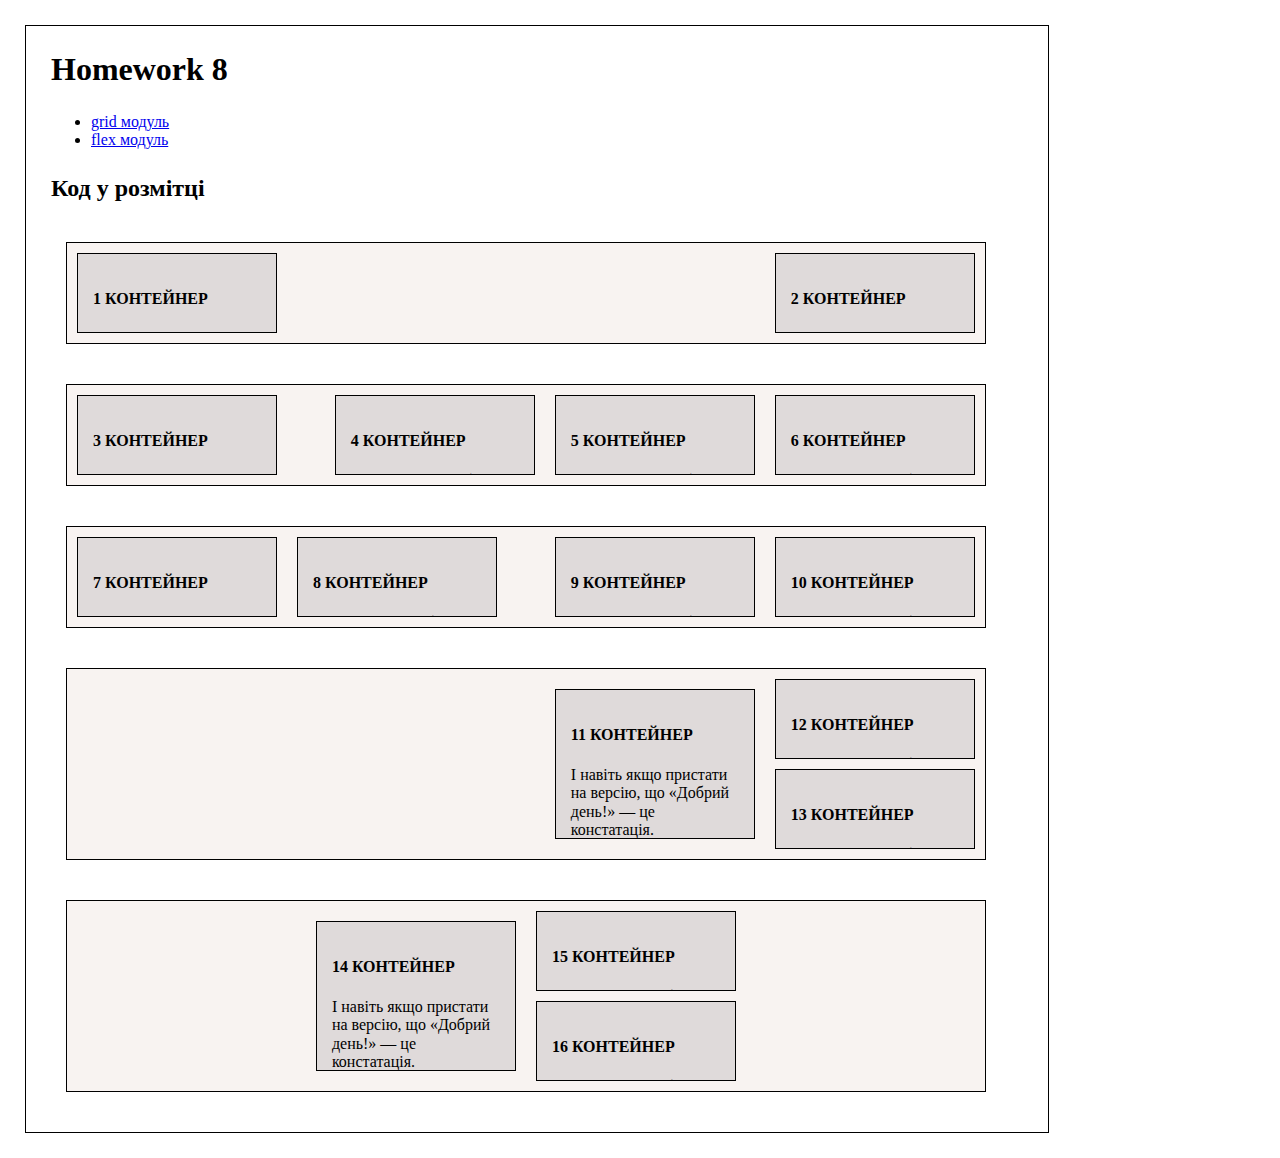
<file: index.html>
<!DOCTYPE html>
<html lang="uk">
  <head>
    <meta charset="UTF-8" />
    <meta name="viewport" content="width=device-width, initial-scale=1.0" />
    <title>lesson 8</title>
    <link rel="stylesheet" href="../css/normalize.css" />
    <link rel="stylesheet" href="../css/stule.css" />
  </head>
  <body class="conter">
    <h1 class="h-margin">Homework 8</h1>
    <div>
      <nav>
        <ul class="h-margin">
          <li><a href="pages/grid.html">grid модуль</a></li>
          <li><a href="index.html">flex модуль</a></li>
        </ul>
      </nav>
    </div>

    <div>
      <section>
        <h2 class="h-margin">Код у розмітці</h2>
        <div class="div-borderflex divborder__table1--1">
          <article class="article-section">
            <h4>1 КОНТЕЙНЕР</h4>
            <p>
              Багато хто тепер думає, що «Доброго дня» українською тільки так і
              треба вітатися. Вочевидь, ця форма виникла під впливом «Доброго
              ранку!», і мовці її підхопили, бо такої немає в російській мові. І
              сталося це всього 10–12 років тому (спостереження Олександра
              Авраменка).
            </p>
          </article>

          <article class="article-section">
            <h4>2 КОНТЕЙНЕР</h4>
            <p>
              Українці віками віталися «Добрий день!» і «Добрий вечір!». Саме
              форми в називному відмінку наявні і в народній творчості, і у
              творах письменників. Натомість «Доброго дня! і«Доброго вечора!»
              майже відсутні і там, і там. Вони відгонять штучністю ще й тому,
              що люди часто вітаються так для буцімто культурнішого (читай
              улесливішого) звучання, забуваючи, що вітальні формули самі по
              собі є побажаннями.У різних піснях ми чуємо «Добрий день вам, люди
              добрі!», «Добрий вечір тобі, пане господарю!» і так далі. А
              побажання «Гарного вам дня!», «Вдалого вам дня!» говорять на
              прощання, а не при зустрічі.
            </p>
          </article>
        </div>

        <div class="div-borderflex divborder__table1--1">
          <div class="divborder__table2--1">
            <article class="article-section">
              <h4>3 КОНТЕЙНЕР</h4>
              <p>
                І навіть якщо пристати на версію, що «Добрий день!» — це
                констатація. Фізлологиня Наталя Марченко коментує: «Такого роду
                усталені вирази сформувалися в часи «міфічні», коли слово мало
                силу й ним на марне не кидали. Стрічаючись, люди встановлюють
                правила світобудови на мить зустрічі. «Добрий день!» — тобто ми
                в цю мить стрілися, і це добрий час, і добре місце, і ми добрі
                люди, і для всіх ця зустріч закінчиться добре. А вже після
                розмови, якщо така відбулася, чи іншої взаємодії, залежно від
                результату, звучать побажання: або «Доброго вам здоров’я!»,
                «Доброго дня!» тощо, або «Щоб тобі дорога колом стала!». Мова —
                це сенси, спосіб осягнення світобудови, творення, а не набір
                правил».
              </p>
            </article>
          </div>

          <div class="divborder__table2--1">
            <article class="article-section">
              <h4>4 КОНТЕЙНЕР</h4>
              <p>
                Чому ж тоді «Доброго ранку!» можна? Мовознавець Олександр
                Скопненко пояснює, що народний мововжиток не орієнтується на
                частини доби під час привітання. «Добрий день!» або «Добридень!»
                казали і кажуть, незалежно від того, настав ранок чи вечір. Це
                підтверджують численні спостереження за живим народним
                мовленням. У російсько-українському словникові за ред. А.
                Кримського та С. Єфремова (1924–1933) укладачі навіть подали
                відповідну ремарку, що «тільки в інтелігентів» уживані форми
                «До‌брого ра‌нку!»; «Добри‌вечір!»; «Добра‌ніч!»; «На
                добра‌ніч!». Зауважте, форми «До‌брого дня!» немає. Чому ж тоді
                «Доброго ранку!» є? Наталя Марченко коментує: «Саме на ранок
                припадав пік завантаженості роботою, тож вранці не мали часу на
                розмови, а могли хіба що побажати стрічному добре з усім
                упоратися».
              </p>
            </article>

            <article class="article-section">
              <h4>5 КОНТЕЙНЕР</h4>
              <p>
                Чому ж тоді «Доброго ранку!» можна? Мовознавець Олександр
                Скопненко пояснює, що народний мововжиток не орієнтується на
                частини доби під час привітання. «Добрий день!» або «Добридень!»
                казали і кажуть, незалежно від того, настав ранок чи вечір. Це
                підтверджують численні спостереження за живим народним
                мовленням. У російсько-українському словникові за ред. А.
                Кримського та С. Єфремова (1924–1933) укладачі навіть подали
                відповідну ремарку, що «тільки в інтелігентів» уживані форми
                «До‌брого ра‌нку!»; «Добри‌вечір!»; «Добра‌ніч!»; «На
                добра‌ніч!». Зауважте, форми «До‌брого дня!» немає. Чому ж тоді
                «Доброго ранку!» є? Наталя Марченко коментує: «Саме на ранок
                припадав пік завантаженості роботою, тож вранці не мали часу на
                розмови, а могли хіба що побажати стрічному добре з усім
                упоратися».
              </p>
            </article>

            <article class="article-section">
              <h4>6 КОНТЕЙНЕР</h4>
              <p>
                Чому ж тоді «Доброго ранку!» можна? Мовознавець Олександр
                Скопненко пояснює, що народний мововжиток не орієнтується на
                частини доби під час привітання. «Добрий день!» або «Добридень!»
                казали і кажуть, незалежно від того, настав ранок чи вечір. Це
                підтверджують численні спостереження за живим народним
                мовленням. У російсько-українському словникові за ред. А.
                Кримського та С. Єфремова (1924–1933) укладачі навіть подали
                відповідну ремарку, що «тільки в інтелігентів» уживані форми
                «До‌брого ра‌нку!»; «Добри‌вечір!»; «Добра‌ніч!»; «На
                добра‌ніч!». Зауважте, форми «До‌брого дня!» немає. Чому ж тоді
                «Доброго ранку!» є? Наталя Марченко коментує: «Саме на ранок
                припадав пік завантаженості роботою, тож вранці не мали часу на
                розмови, а могли хіба що побажати стрічному добре з усім
                упоратися».
              </p>
            </article>
          </div>
        </div>

        <div class="div-borderflex divborder__table1--1">
          <div class="divborder__table2--1">
            <article class="article-section">
              <h4>7 КОНТЕЙНЕР</h4>
              <p>
                І навіть якщо пристати на версію, що «Добрий день!» — це
                констатація. Фізлологиня Наталя Марченко коментує: «Такого роду
                усталені вирази сформувалися в часи «міфічні», коли слово мало
                силу й ним на марне не кидали. Стрічаючись, люди встановлюють
                правила світобудови на мить зустрічі. «Добрий день!» — тобто ми
                в цю мить стрілися, і це добрий час, і добре місце, і ми добрі
                люди, і для всіх ця зустріч закінчиться добре. А вже після
                розмови, якщо така відбулася, чи іншої взаємодії, залежно від
                результату, звучать побажання: або «Доброго вам здоров’я!»,
                «Доброго дня!» тощо, або «Щоб тобі дорога колом стала!». Мова —
                це сенси, спосіб осягнення світобудови, творення, а не набір
                правил».
              </p>
            </article>

            <article class="article-section">
              <h4>8 КОНТЕЙНЕР</h4>
              <p>
                Чому ж тоді «Доброго ранку!» можна? Мовознавець Олександр
                Скопненко пояснює, що народний мововжиток не орієнтується на
                частини доби під час привітання. «Добрий день!» або «Добридень!»
                казали і кажуть, незалежно від того, настав ранок чи вечір. Це
                підтверджують численні спостереження за живим народним
                мовленням. У російсько-українському словникові за ред. А.
                Кримського та С. Єфремова (1924–1933) укладачі навіть подали
                відповідну ремарку, що «тільки в інтелігентів» уживані форми
                «До‌брого ра‌нку!»; «Добри‌вечір!»; «Добра‌ніч!»; «На
                добра‌ніч!». Зауважте, форми «До‌брого дня!» немає. Чому ж тоді
                «Доброго ранку!» є? Наталя Марченко коментує: «Саме на ранок
                припадав пік завантаженості роботою, тож вранці не мали часу на
                розмови, а могли хіба що побажати стрічному добре з усім
                упоратися».
              </p>
            </article>
          </div>

          <div class="divborder__table2--1">
            <article class="article-section">
              <h4>9 КОНТЕЙНЕР</h4>
              <p>
                Чому ж тоді «Доброго ранку!» можна? Мовознавець Олександр
                Скопненко пояснює, що народний мововжиток не орієнтується на
                частини доби під час привітання. «Добрий день!» або «Добридень!»
                казали і кажуть, незалежно від того, настав ранок чи вечір. Це
                підтверджують численні спостереження за живим народним
                мовленням. У російсько-українському словникові за ред. А.
                Кримського та С. Єфремова (1924–1933) укладачі навіть подали
                відповідну ремарку, що «тільки в інтелігентів» уживані форми
                «До‌брого ра‌нку!»; «Добри‌вечір!»; «Добра‌ніч!»; «На
                добра‌ніч!». Зауважте, форми «До‌брого дня!» немає. Чому ж тоді
                «Доброго ранку!» є? Наталя Марченко коментує: «Саме на ранок
                припадав пік завантаженості роботою, тож вранці не мали часу на
                розмови, а могли хіба що побажати стрічному добре з усім
                упоратися».
              </p>
            </article>

            <article class="article-section">
              <h4>10 КОНТЕЙНЕР</h4>
              <p>
                Чому ж тоді «Доброго ранку!» можна? Мовознавець Олександр
                Скопненко пояснює, що народний мововжиток не орієнтується на
                частини доби під час привітання. «Добрий день!» або «Добридень!»
                казали і кажуть, незалежно від того, настав ранок чи вечір. Це
                підтверджують численні спостереження за живим народним
                мовленням. У російсько-українському словникові за ред. А.
                Кримського та С. Єфремова (1924–1933) укладачі навіть подали
                відповідну ремарку, що «тільки в інтелігентів» уживані форми
                «До‌брого ра‌нку!»; «Добри‌вечір!»; «Добра‌ніч!»; «На
                добра‌ніч!». Зауважте, форми «До‌брого дня!» немає. Чому ж тоді
                «Доброго ранку!» є? Наталя Марченко коментує: «Саме на ранок
                припадав пік завантаженості роботою, тож вранці не мали часу на
                розмови, а могли хіба що побажати стрічному добре з усім
                упоратися».
              </p>
            </article>
          </div>
        </div>

        <div class="div-borderflex divborder__table2--2 divborder__table1--2">
          <div>
            <article class="article-section article-section__size1">
              <h4>11 КОНТЕЙНЕР</h4>
              <p>
                І навіть якщо пристати на версію, що «Добрий день!» — це
                констатація. Фізлологиня Наталя Марченко коментує: «Такого роду
                усталені вирази сформувалися в часи «міфічні», коли слово мало
                силу й ним на марне не кидали. Стрічаючись, люди встановлюють
                правила світобудови на мить зустрічі. «Добрий день!» — тобто ми
                в цю мить стрілися, і це добрий час, і добре місце, і ми добрі
                люди, і для всіх ця зустріч закінчиться добре. А вже після
                розмови, якщо така відбулася, чи іншої взаємодії, залежно від
                результату, звучать побажання: або «Доброго вам здоров’я!»,
                «Доброго дня!» тощо, або «Щоб тобі дорога колом стала!». Мова —
                це сенси, спосіб осягнення світобудови, творення, а не набір
                правил».
              </p>
            </article>
          </div>

          <div>
            <article class="article-section">
              <h4>12 КОНТЕЙНЕР</h4>
              <p>
                Чому ж тоді «Доброго ранку!» можна? Мовознавець Олександр
                Скопненко пояснює, що народний мововжиток не орієнтується на
                частини доби під час привітання. «Добрий день!» або «Добридень!»
                казали і кажуть, незалежно від того, настав ранок чи вечір. Це
                підтверджують численні спостереження за живим народним
                мовленням. У російсько-українському словникові за ред. А.
                Кримського та С. Єфремова (1924–1933) укладачі навіть подали
                відповідну ремарку, що «тільки в інтелігентів» уживані форми
                «До‌брого ра‌нку!»; «Добри‌вечір!»; «Добра‌ніч!»; «На
                добра‌ніч!». Зауважте, форми «До‌брого дня!» немає. Чому ж тоді
                «Доброго ранку!» є? Наталя Марченко коментує: «Саме на ранок
                припадав пік завантаженості роботою, тож вранці не мали часу на
                розмови, а могли хіба що побажати стрічному добре з усім
                упоратися».
              </p>
            </article>

            <article class="article-section">
              <h4>13 КОНТЕЙНЕР</h4>
              <p>
                Чому ж тоді «Доброго ранку!» можна? Мовознавець Олександр
                Скопненко пояснює, що народний мововжиток не орієнтується на
                частини доби під час привітання. «Добрий день!» або «Добридень!»
                казали і кажуть, незалежно від того, настав ранок чи вечір. Це
                підтверджують численні спостереження за живим народним
                мовленням. У російсько-українському словникові за ред. А.
                Кримського та С. Єфремова (1924–1933) укладачі навіть подали
                відповідну ремарку, що «тільки в інтелігентів» уживані форми
                «До‌брого ра‌нку!»; «Добри‌вечір!»; «Добра‌ніч!»; «На
                добра‌ніч!». Зауважте, форми «До‌брого дня!» немає. Чому ж тоді
                «Доброго ранку!» є? Наталя Марченко коментує: «Саме на ранок
                припадав пік завантаженості роботою, тож вранці не мали часу на
                розмови, а могли хіба що побажати стрічному добре з усім
                упоратися».
              </p>
            </article>
          </div>
        </div>

        <div class="div-borderflex divborder__table1--3 divborder__table2--2">
          <div>
            <article class="article-section article-section__size1">
              <h4>14 КОНТЕЙНЕР</h4>
              <p>
                І навіть якщо пристати на версію, що «Добрий день!» — це
                констатація. Фізлологиня Наталя Марченко коментує: «Такого роду
                усталені вирази сформувалися в часи «міфічні», коли слово мало
                силу й ним на марне не кидали. Стрічаючись, люди встановлюють
                правила світобудови на мить зустрічі. «Добрий день!» — тобто ми
                в цю мить стрілися, і це добрий час, і добре місце, і ми добрі
                люди, і для всіх ця зустріч закінчиться добре. А вже після
                розмови, якщо така відбулася, чи іншої взаємодії, залежно від
                результату, звучать побажання: або «Доброго вам здоров’я!»,
                «Доброго дня!» тощо, або «Щоб тобі дорога колом стала!». Мова —
                це сенси, спосіб осягнення світобудови, творення, а не набір
                правил».
              </p>
            </article>
          </div>

          <div>
            <article class="article-section">
              <h4>15 КОНТЕЙНЕР</h4>
              <p>
                Чому ж тоді «Доброго ранку!» можна? Мовознавець Олександр
                Скопненко пояснює, що народний мововжиток не орієнтується на
                частини доби під час привітання. «Добрий день!» або «Добридень!»
                казали і кажуть, незалежно від того, настав ранок чи вечір. Це
                підтверджують численні спостереження за живим народним
                мовленням. У російсько-українському словникові за ред. А.
                Кримського та С. Єфремова (1924–1933) укладачі навіть подали
                відповідну ремарку, що «тільки в інтелігентів» уживані форми
                «До‌брого ра‌нку!»; «Добри‌вечір!»; «Добра‌ніч!»; «На
                добра‌ніч!». Зауважте, форми «До‌брого дня!» немає. Чому ж тоді
                «Доброго ранку!» є? Наталя Марченко коментує: «Саме на ранок
                припадав пік завантаженості роботою, тож вранці не мали часу на
                розмови, а могли хіба що побажати стрічному добре з усім
                упоратися».
              </p>
            </article>

            <article class="article-section">
              <h4>16 КОНТЕЙНЕР</h4>
              <p>
                Чому ж тоді «Доброго ранку!» можна? Мовознавець Олександр
                Скопненко пояснює, що народний мововжиток не орієнтується на
                частини доби під час привітання. «Добрий день!» або «Добридень!»
                казали і кажуть, незалежно від того, настав ранок чи вечір. Це
                підтверджують численні спостереження за живим народним
                мовленням. У російсько-українському словникові за ред. А.
                Кримського та С. Єфремова (1924–1933) укладачі навіть подали
                відповідну ремарку, що «тільки в інтелігентів» уживані форми
                «До‌брого ра‌нку!»; «Добри‌вечір!»; «Добра‌ніч!»; «На
                добра‌ніч!». Зауважте, форми «До‌брого дня!» немає. Чому ж тоді
                «Доброго ранку!» є? Наталя Марченко коментує: «Саме на ранок
                припадав пік завантаженості роботою, тож вранці не мали часу на
                розмови, а могли хіба що побажати стрічному добре з усім
                упоратися».
              </p>
            </article>
          </div>
        </div>
      </section>
    </div>
  </body>
</html>
</file>
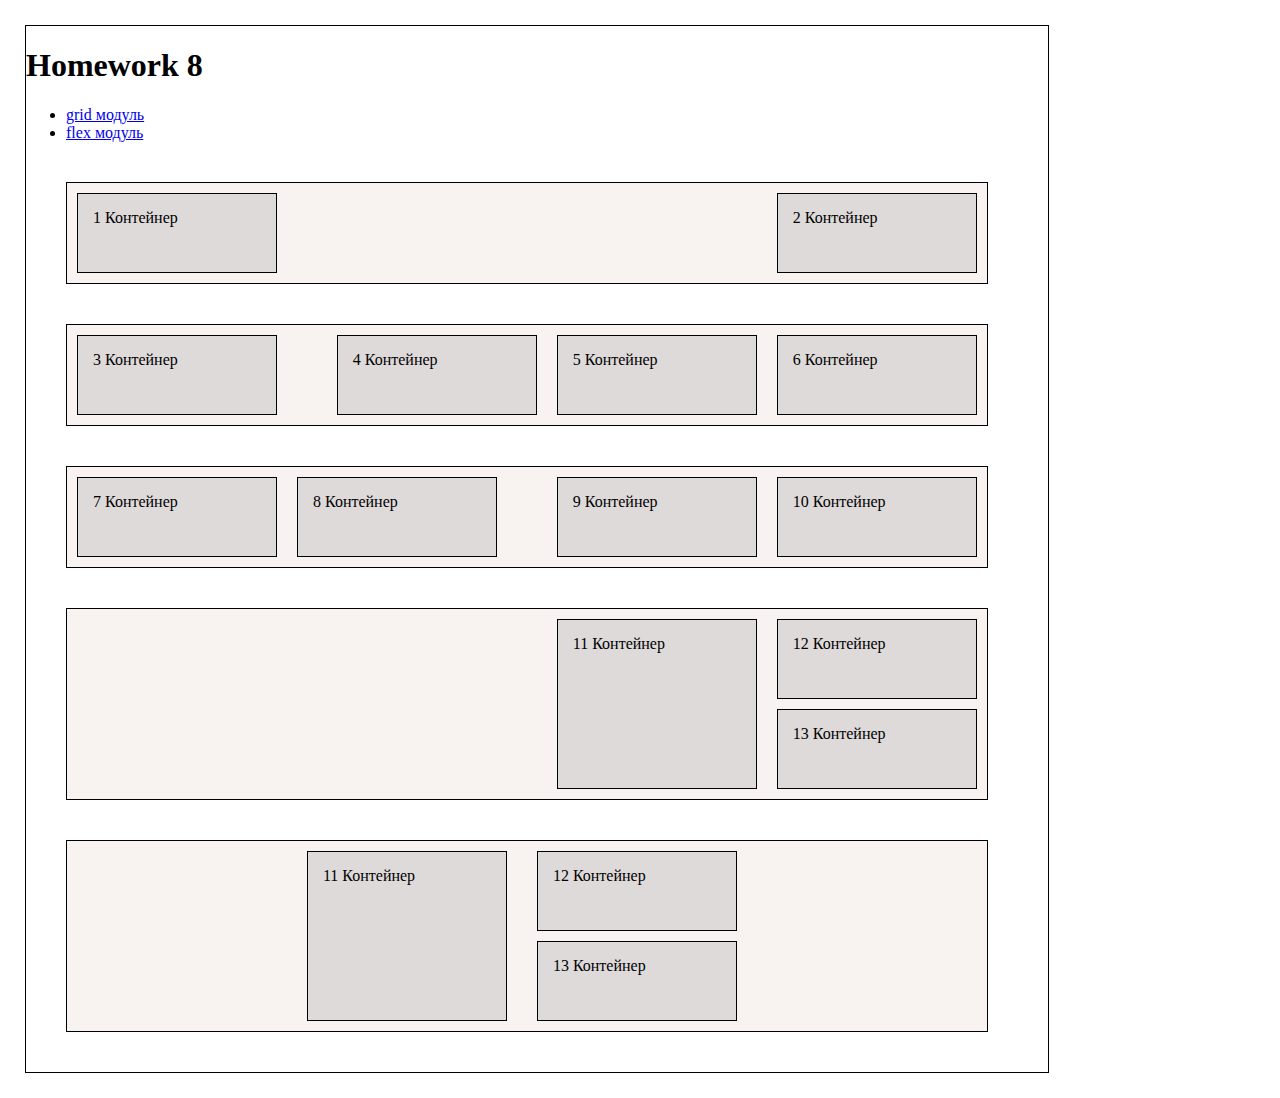
<file: pages/grid.html>
<!DOCTYPE html>
<html lang="uk">
  <head>
    <meta charset="UTF-8" >
    <meta name="viewport" content="width=device-width, initial-scale=1.0" >
    <title>lesson 8</title>
    <link rel="stylesheet" href="../css/normalize.css" >
    <link rel="stylesheet" href="../css/gridstule.css" >
  </head>
  <body class="conter">
    <h1 class="h-margin">Homework 8</h1>
    <div>
      <ul class="h-margin">
        <li><a href="../pages/grid.html">grid модуль</a></li>
        <li><a href="../index.html">flex модуль</a></li>
      </ul>
    </div>

    <div class="box">
      <div class="wrapper">
        <div class="wrapper arrangement1">
          <div class="box__conteiner">1 Контейнер</div>
        </div>
        <div class="wrapper arrangement__5">
          <div class="box__conteiner">2 Контейнер</div>
        </div>
      </div>
    </div>

    <div class="box">
      <div class="wrapper">
        <div class="wrapper arrangement1">
          <div class="box__conteiner">3 Контейнер</div>
        </div>
        <div class="wrapper arrangement__5">
          <div class="box__conteiner">4 Контейнер</div>
          <div class="box__conteiner">5 Контейнер</div>
          <div class="box__conteiner">6 Контейнер</div>
        </div>
      </div>
    </div>

    <div class="box">
      <div class="wrapper">
        <div class="wrapper arrangement1">
          <div class="box__conteiner">7 Контейнер</div>
          <div class="box__conteiner">8 Контейнер</div>
        </div>
        <div class="wrapper arrangement__5">
          <div class="box__conteiner">9 Контейнер</div>
          <div class="box__conteiner">10 Контейнер</div>
        </div>
      </div>
    </div>

    <div class="box">
      <div class="wrapper">
        <div class="arrangement__4">
          <div class="box__conteiner__size1">11 Контейнер</div>
        </div>
        <div class="arrangement__5">
          <div class="box__conteiner">12 Контейнер</div>
          <div class="box__conteiner">13 Контейнер</div>
        </div>
      </div>
    </div>

    <div class="box">
      <div class="wrapper__1">
        <div class="arrangement__2a">
          <div class="box__conteiner__size1">11 Контейнер</div>
        </div>

        <div class="arrangement__3">
          <div class="box__conteiner">12 Контейнер</div>
          <div class="box__conteiner">13 Контейнер</div>
        </div>
      </div>
    </div>
  </body>
</html>
</file>
<file: css/stule.css>
.conter {
    border: 1px solid black;
    width: 80%;
    box-sizing: border-box;
    margin: 25px;
}
 .h-margin {
    margin: 25px;
 }



.div-borderflex {
   box-sizing: border-box ;
   border: 1px solid black;
   margin: 40px;
   height: auto;
   width: 90%;
   background-color: rgb(248, 243, 241);
   display: flex;
}

.article-section {
   box-sizing: border-box;
   border: 1px solid black;
   height: 80px;
   width: 200px;
   margin: 10px;
   padding: 15px;
   background-color: rgb(223, 218, 218);
   overflow: scroll;
}
.article-section__size1 {
   height: 150px;
}


.divborder__table1--1 {
   justify-content: space-between;
}
.divborder__table1--2 {
   justify-content: end;
}
.divborder__table1--3 {
   justify-content: center;
}
.divborder__table2--1 {
   display: flex;
}
.divborder__table2--2 {
   align-items: center;
}
.divborder__table2--3 {
   border: 1px solid blue;
}
</file>
<file: css/gridstule.css>
.conter {
  border: 1px solid black;
  width: 80%;
  box-sizing: border-box;
  margin: 25px;
}
.wrapper {
  display: grid;
  grid-template-columns: 1fr 1fr 1fr 1fr 1fr;
}
.wrapper__1 {
  display: grid;
  grid-template-columns: 1fr 1fr 1fr 1fr;
}
.box {
  border: 1px solid black;
  width: 90%;
  margin: 40px;
  background-color: rgb(248, 243, 241);
}
.box__conteiner {
  box-sizing: border-box;
  border: 1px solid black;
  height: 80px;
  width: 200px;
  margin: 10px;
  padding: 15px;
  background-color: rgb(223, 218, 218);
  overflow: auto;
}
.box__conteiner__size1 {
  box-sizing: border-box;
  border: 1px solid black;
  height: 170px;
  width: 200px;
  margin: 10px;
  padding: 15px;
  background-color: rgb(223, 218, 218);
  overflow: auto;
}
.arrangement1 {
  grid-column: 1;
}
.arrangement__2a {
  grid-column: 2;
}

.arrangement__2 {
  grid-area: 1 / 3 / 2 / 4;
}
.arrangement__4 {
  grid-column: 4;
}
.arrangement__3 {
  grid-column: 3;
}
.arrangement__5 {
  grid-column: 5;
}
</file>
